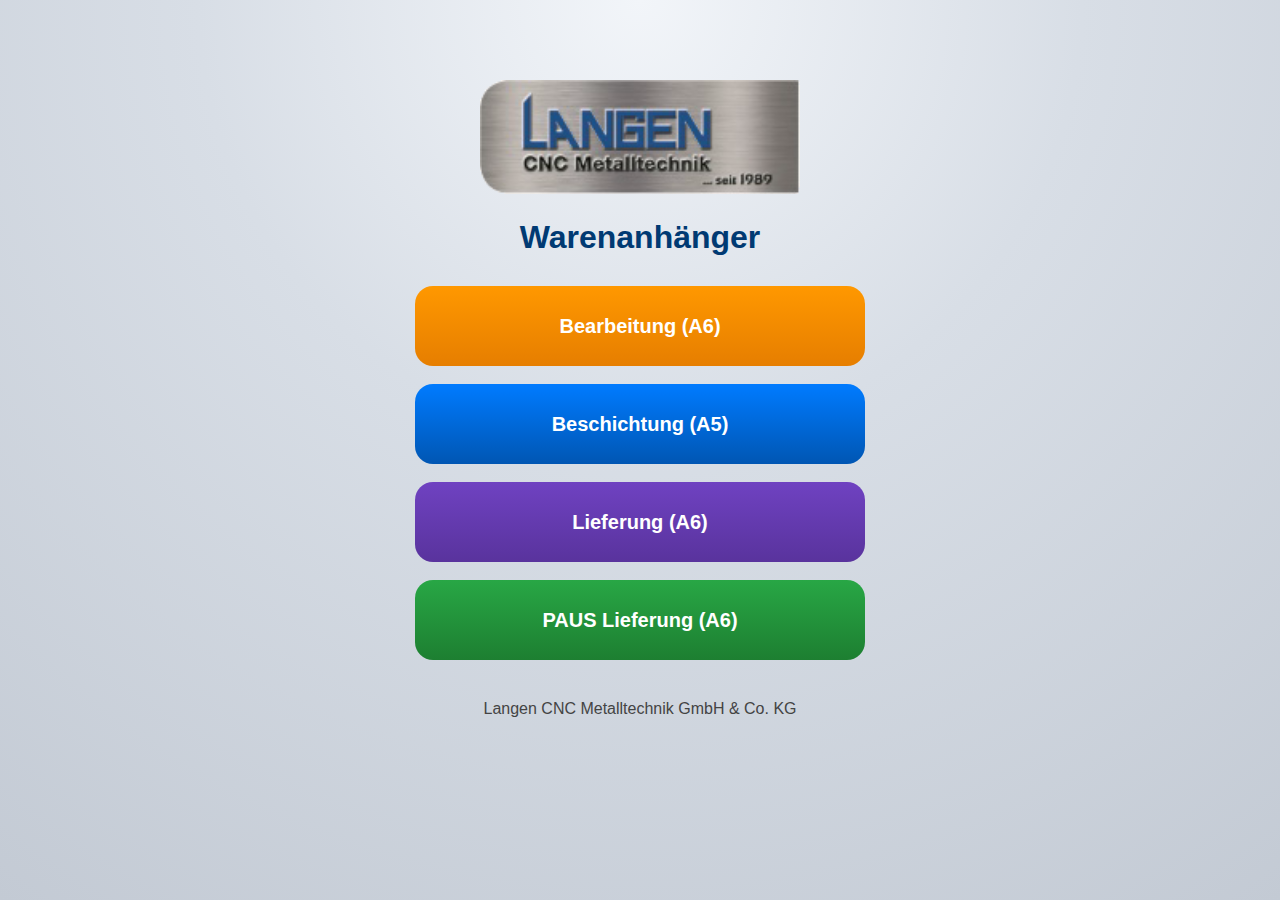
<file: index.html>
<!DOCTYPE html>
<html lang="de">
<head>
<meta charset="utf-8">

<meta name="viewport" content="width=device-width, initial-scale=1, maximum-scale=1">
<meta name="theme-color" content="#ffffff">

<title>Warenanhänger</title>

<link rel="manifest" href="manifest.json">
<link rel="icon" type="image/png" sizes="192x192" href="icon192.png">
<link rel="icon" type="image/png" sizes="512x512" href="icon512.png">
<link rel="apple-touch-icon" href="icon192.png">

<style>
/* =====================
   GRUNDLAYOUT
===================== */
html, body {
    margin: 0;
    padding: 0;
    min-height: 100vh;
    background: radial-gradient(circle at top, #f2f5f9 0%, #d8dee6 40%, #c3cad4 100%);
    font-family: "Segoe UI", Arial, sans-serif;
}

@media (min-width: 601px) {
    html, body { overflow: hidden; }
}

@media (max-width: 600px) {
    html, body {
        height: 100vh;
        display: flex;
        justify-content: center;
        align-items: center;
        overflow: hidden;
    }
    #main {
        width: 100%;
        max-width: 380px;
        transform: scale(0.95);
    }
    button {
        width: 260px;
        height: 85px;
        font-size: 24px;
    }
}

@media (min-width: 601px) {
    #main {
        margin: 60px auto;
        width: 100%;
        max-width: 650px;
        padding: 20px 40px;
    }
    button {
        width: 450px;
        height: 80px;
        font-size: 20px;
    }
    h1 { font-size: 40px; }
}

#logo {
    width: 80%;
    max-width: 320px;
    margin: 0 auto 25px auto;
    display: block;
}

h1 {
    margin: 0 0 30px 0;
    font-size: 32px;
    font-weight: 900;
    color: #003a73;
    text-align: center;
}

button {
    margin: 18px auto;
    display: flex;
    align-items: center;
    justify-content: center;

    border: none;
    border-radius: 18px;
    font-weight: bold;
    color: white;
    cursor: pointer;
    transition: 0.2s;

    line-height: 1.2;
    text-align: center;
    padding: 0 24px;
}

#btnBeschichtung { background: linear-gradient(#007bff,#0056b3); }
#btnKanten       { background: linear-gradient(#ff9800,#e67e00); }
#btnLieferung    { background: linear-gradient(#6f42c1,#59339d); }
#btnPaus         { background: linear-gradient(#28a745,#1d7f31); }

footer {
    margin-top: 40px;
    font-size: 16px;
    text-align: center;
    color: #444;
}
</style>

<script>
/* =====================
   NAVIGATION
===================== */
function openBeschichtung() {
    location.href = "start.html?bereich=beschichtung";
}
function openKanten() {
    location.href = "start.html?bereich=kanten";
}
function openLieferung() {
    location.href = "index2.html";
}
function openPaus() {
    location.href = "start.html?bereich=paus";
}

/* =================================================
   🔑 ZENTRIERUNG IMMER PRÜFEN
   - load
   - pageshow (Zurück / Cache / Print)
   - Reload NUR wenn nötig
   - Maximal 1× pro Session
================================================= */
function checkCenteredOnce() {
    if (sessionStorage.getItem("index-layout-ok")) return;

    const main = document.getElementById("main");
    if (!main) return;

    const rect = main.getBoundingClientRect();
    const viewportCenter = window.innerWidth / 2;
    const mainCenter = rect.left + rect.width / 2;
    const diff = Math.abs(viewportCenter - mainCenter);

    if (diff > 20) {
        sessionStorage.setItem("index-layout-ok", "reloaded");
        location.reload();
    } else {
        sessionStorage.setItem("index-layout-ok", "ok");
    }
}

/* normaler Aufruf */
window.addEventListener("load", () => {
    setTimeout(checkCenteredOnce, 60);
});

/* Zurück / BFCache / Druck */
window.addEventListener("pageshow", () => {
    setTimeout(checkCenteredOnce, 60);
});
</script>

</head>
<body>

<div id="main">

    <img id="logo" src="langen.png" alt="Langen CNC Logo">

    <h1>Warenanhänger</h1>

    <button id="btnKanten" onclick="openKanten()">Bearbeitung (A6)</button>
    <button id="btnBeschichtung" onclick="openBeschichtung()">Beschichtung (A5)</button>
    <button id="btnLieferung" onclick="openLieferung()">Lieferung (A6)</button>
    <button id="btnPaus" onclick="openPaus()">PAUS Lieferung (A6)</button>

    <footer>Langen CNC Metalltechnik GmbH & Co. KG</footer>

</div>
<script>
if ("serviceWorker" in navigator) {
  window.addEventListener("load", () => {
    navigator.serviceWorker
      .register("./service-worker.js")
      .then(reg => {
        console.log("✅ Service Worker registriert:", reg.scope);
      })
      .catch(err => {
        console.error("❌ Service Worker Fehler:", err);
      });
  });
}
</script>
</body>
</html>
</file>
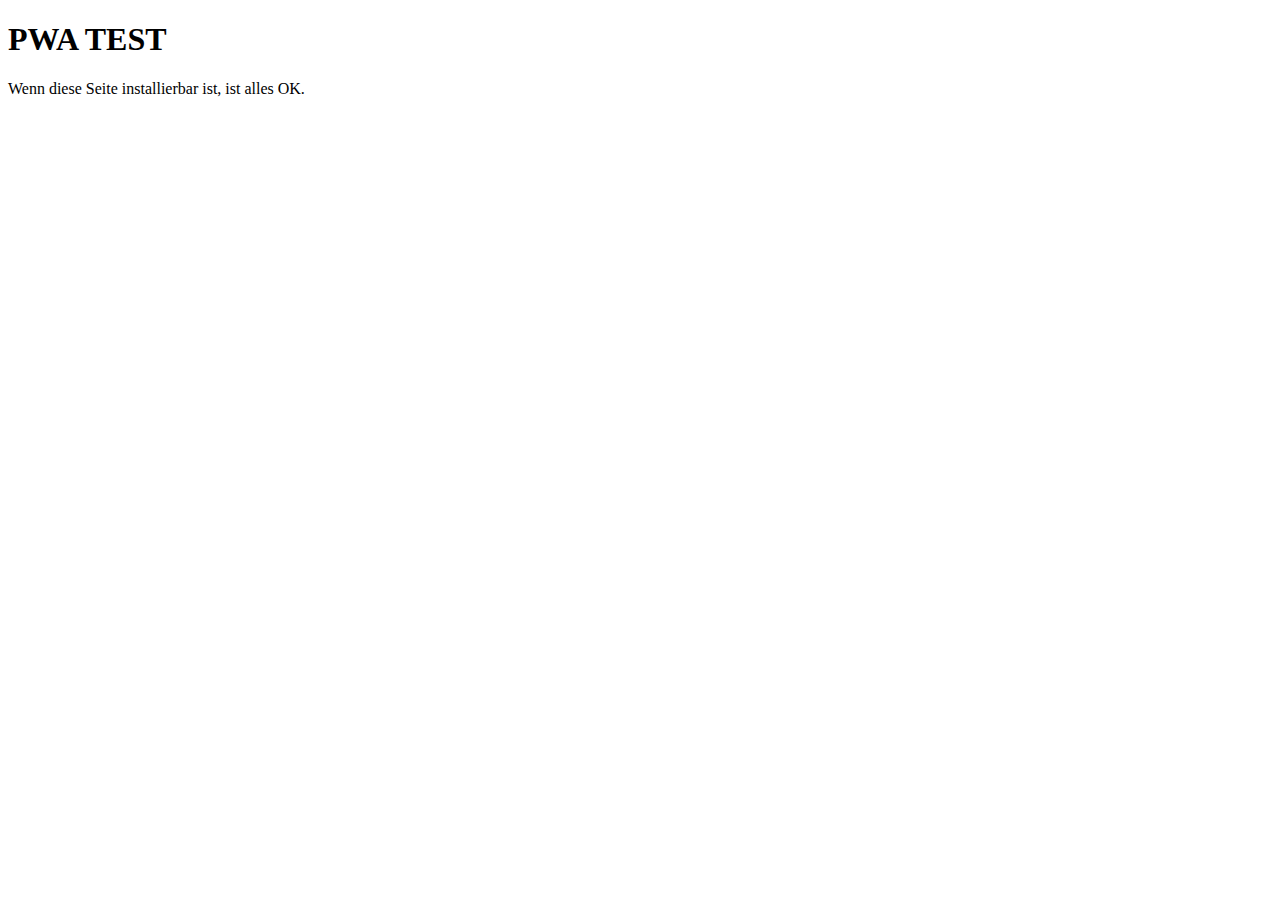
<file: pwa-test.html>
<!DOCTYPE html>
<html lang="de">
<head>
<meta charset="UTF-8">
<meta name="viewport" content="width=device-width, initial-scale=1">
<meta name="theme-color" content="#003a73">

<title>PWA Test</title>

<link rel="manifest" href="manifest.json">
</head>
<body>

<h1>PWA TEST</h1>
<p>Wenn diese Seite installierbar ist, ist alles OK.</p>

<script>
if ("serviceWorker" in navigator) {
  navigator.serviceWorker.register("./service-worker.js")
    .then(() => console.log("SW ok"))
    .catch(err => console.error(err));
}
</script>

</body>
</html>
</file>
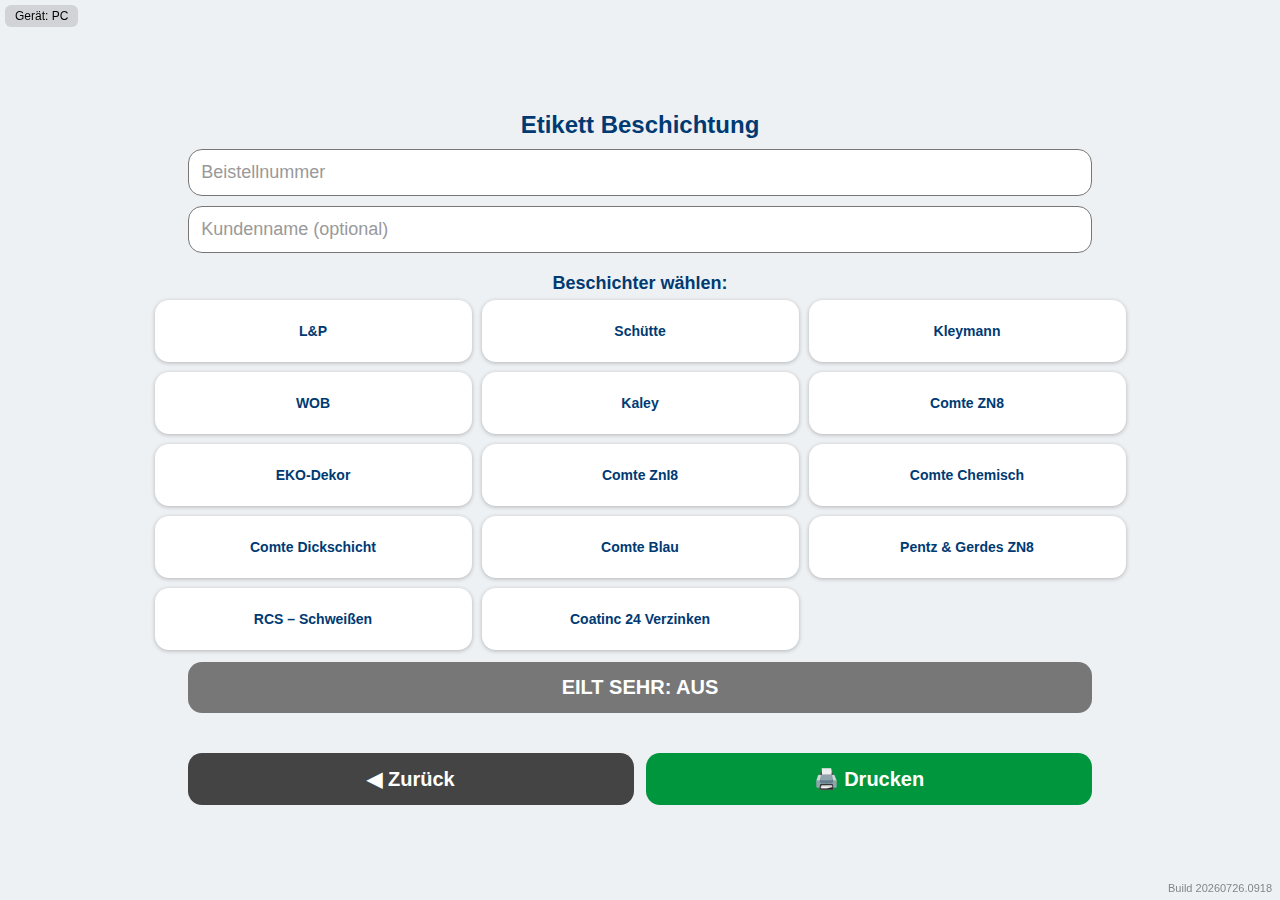
<file: beschichtung_mobile/beschichtung_mobile.html>
<!DOCTYPE html>
<html lang="de">
<head>
<meta charset="UTF-8">
<title>Etikett Beschichtung</title>
<meta name="viewport" content="width=device-width, initial-scale=1.0">

<link rel="stylesheet" href="beschichtung_mobile.css">

<style>
/* ===========================
   MINI-KEYBOARD – CLEAN & MODERN
=========================== */
.kb-mini {
    position: fixed;
    bottom: 8px;
    left: 50%;
    transform: translateX(-50%);
    background: rgba(255,255,255,0.93);
    backdrop-filter: blur(10px);
    padding: 10px 14px;
    border-radius: 16px;
    box-shadow: 0 4px 25px rgba(0,0,0,0.22);
    z-index: 9999;
    width: 92%;
    max-width: 420px;
}

.kbm-row {
    display: flex;
    justify-content: center;
    margin: 5px 0;
}

.kbm-key {
    flex: 1;
    margin: 4px;
    padding: 11px 0;
    font-size: 17px;
    font-weight: 600;
    border-radius: 12px;
    border: none;
    color: #003a73;
    background: #ffffff;
    box-shadow: 0 2px 4px rgba(0,0,0,0.18);
    transition: transform 0.07s ease, background 0.1s;
}

.kbm-key:active {
    transform: scale(0.92);
    background: #dfe7f1;
}

.kbm-del {
    color: #b00020 !important;
}

/* OK-Taste: grün wie "Drucken" */
.kbm-ok {
    background: #00963d !important;
    color: white !important;
    font-weight: 700;
}
</style>
</head>
<body>

<!-- Debug / Geräteanzeige -->
<div id="deviceInfo" style="
    position: fixed;
    top: 5px;
    left: 5px;
    background: rgba(0,0,0,0.12);
    padding: 4px 10px;
    font-size: 12px;
    color: #000;
    border-radius: 6px;
    z-index: 999999;">
    Gerät lädt…
</div>

<div class="page">

    <h1 class="title">Etikett Beschichtung</h1>

    <input id="beistellInput" type="text" placeholder="Beistellnummer" readonly>
    <input id="kundeInput" type="text" placeholder="Kundenname (optional)" readonly>

    <div class="grid-label">Beschichter wählen:</div>

    <div class="kunden-grid">

        <button class="kunde-btn" data-type="LP">L&amp;P</button>
        <button class="kunde-btn" data-type="SCHUETTE">Schütte</button>
        <button class="kunde-btn" data-type="KLEY">Kleymann</button>

        <!-- WOB -->
        <button class="kunde-btn" data-type="WOB">WOB</button>

        <button class="kunde-btn" data-type="KALEY">Kaley</button>

        <button class="kunde-btn" data-type="COMTEZN8">Comte ZN8</button>

        <!-- ✅ NUR DAS IST NEU -->
        <button class="kunde-btn" data-type="EKODEKOR">EKO-Dekor</button>

        <button class="kunde-btn" data-type="COMTEZNI8">Comte ZnI8</button>

        <button class="kunde-btn" data-type="CHEMISCH">Comte Chemisch</button>
        <button class="kunde-btn" data-type="DICK">Comte Dickschicht</button>
        <button class="kunde-btn" data-type="BLAU">Comte Blau</button>

        <button class="kunde-btn" data-type="PENTZ">Pentz &amp; Gerdes ZN8</button>
        <button class="kunde-btn" data-type="RCS">RCS – Schweißen</button>
        <button class="kunde-btn" data-type="COATINC">Coatinc 24 Verzinken</button>

    </div>

    <button id="eiltBtn">EILT SEHR: AUS</button>

    <div class="bottom-row">
       <button id="backBtn" class="back-btn" type="button">◀ Zurück</button>
        <button id="druckenBtn" class="primary-btn">🖨️ Drucken</button>
    </div>

</div>

<!-- ===========================
     ALPHA-QWERTZ (ohne Sonderzeichen)
=========================== -->
<div id="alphaKeyboard" class="kb-mini" style="display:none;">
    <div class="kbm-row">
        <button class="kbm-key">Q</button>
        <button class="kbm-key">W</button>
        <button class="kbm-key">E</button>
        <button class="kbm-key">R</button>
        <button class="kbm-key">T</button>
        <button class="kbm-key">Z</button>
        <button class="kbm-key">U</button>
        <button class="kbm-key">I</button>
        <button class="kbm-key">O</button>
        <button class="kbm-key">P</button>
    </div>
    <div class="kbm-row">
        <button class="kbm-key">A</button>
        <button class="kbm-key">S</button>
        <button class="kbm-key">D</button>
        <button class="kbm-key">F</button>
        <button class="kbm-key">G</button>
        <button class="kbm-key">H</button>
        <button class="kbm-key">J</button>
        <button class="kbm-key">K</button>
        <button class="kbm-key">L</button>
    </div>
    <div class="kbm-row">
        <button class="kbm-key">Y</button>
        <button class="kbm-key">X</button>
        <button class="kbm-key">C</button>
        <button class="kbm-key">V</button>
        <button class="kbm-key">B</button>
        <button class="kbm-key">N</button>
        <button class="kbm-key">M</button>
    </div>
    <div class="kbm-row">
        <button class="kbm-key kbm-del" id="alphaDel">⌫</button>
        <button class="kbm-key" id="alphaSpace" style="flex:3;">␣</button>
        <button class="kbm-key kbm-ok" id="alphaOk">OK</button>
    </div>
</div>

<!-- ===========================
     NUMERIC KEYBOARD
=========================== -->
<div id="numKeyboard" class="kb-mini" style="display:none;">
    <div class="kbm-row">
        <button class="kbm-key">1</button>
        <button class="kbm-key">2</button>
        <button class="kbm-key">3</button>
    </div>
    <div class="kbm-row">
        <button class="kbm-key">4</button>
        <button class="kbm-key">5</button>
        <button class="kbm-key">6</button>
    </div>
    <div class="kbm-row">
        <button class="kbm-key">7</button>
        <button class="kbm-key">8</button>
        <button class="kbm-key">9</button>
    </div>
    <div class="kbm-row">
        <button class="kbm-key kbm-del" id="numDel">⌫</button>
        <button class="kbm-key" id="num0">0</button>
        <button class="kbm-key kbm-ok" id="numOk">OK</button>
    </div>
</div>

<script src="beschichtung_mobile.js"></script>

<div id="buildInfo" style="
    position: fixed;
    bottom: 6px;
    right: 8px;
    font-size: 11px;
    color: #555;
    opacity: 0.7;">
    Build lädt…
</div>

</body>
</html>
</file>
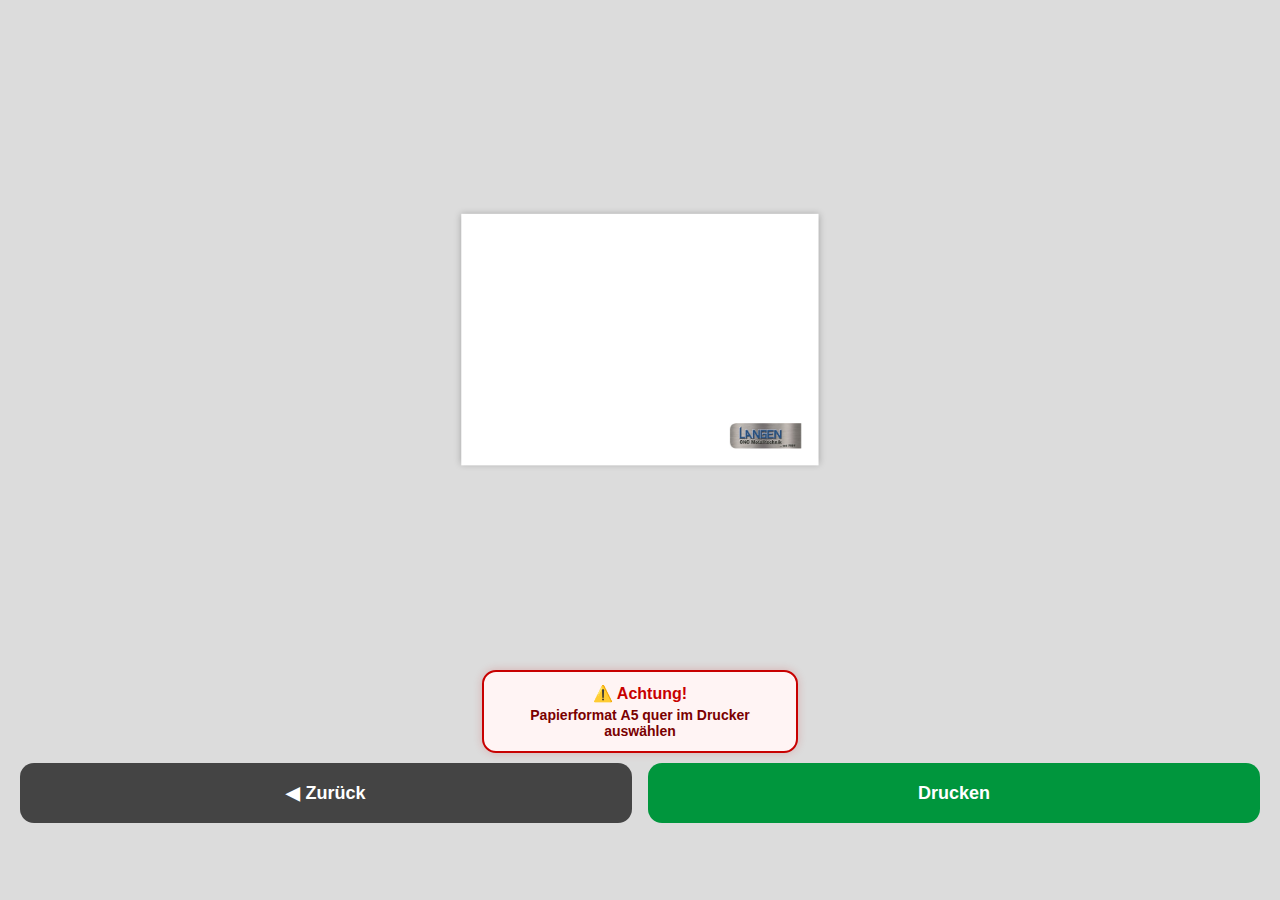
<file: beschichtung_mobile/druck.html>
<!DOCTYPE html>
<html lang="de">
<head>
<meta charset="UTF-8">
<title>Druck</title>
<meta name="viewport" content="width=device-width, initial-scale=1">

<style>
html, body {
    margin: 0;
    padding: 0;
    background: #dcdcdc;
    font-family: Arial, sans-serif;
    height: 100%;
    overflow: hidden;
}

/* ===== VORSCHAU ===== */
.preview-wrapper {
    width: 100%;
    height: calc(100% - 220px); /* <- Platz für Warnbox + Buttons */
    display: flex;
    justify-content: center;
    align-items: center;
}

.preview-area {
    width: 210mm;
    height: 148mm;
    background: white;
    box-shadow: 0 0 15px rgba(0,0,0,0.25);
    position: relative;
    transform-origin: center;
}

@media (max-width: 900px) {
    .preview-area { transform: scale(0.36); }
}
@media (min-width: 901px) {
    .preview-area { transform: scale(0.45); }
}

/* ===== ✅ WARNBOX – DRUCKERHINWEIS ===== */
.warnbox {
    margin: -10px auto 10px;
    max-width: 280px;
    background: #fff4f4;
    border: 2px solid #c80000;
    border-radius: 14px;
    padding: 12px 16px;
    text-align: center;
    font-weight: 900;
    color: #c80000;
    font-size: 16px;
    box-shadow: 0 0 10px rgba(200,0,0,0.2);
    animation: warnPulse 0.9s ease-in-out infinite;
}

.warnbox span {
    display: block;
    font-size: 14px;
    font-weight: 700;
    margin-top: 4px;
    color: #7a0000;
}

@keyframes warnPulse {
    0%   { box-shadow: 0 0 6px rgba(200,0,0,0.25); }
    50%  { box-shadow: 0 0 18px rgba(200,0,0,0.55); }
    100% { box-shadow: 0 0 6px rgba(200,0,0,0.25); }
}

/* ===== ETIKETT ===== */
.etikett {
    width: 210mm;
    height: 148mm;
    padding: 10mm;
    box-sizing: border-box;
    position: relative;
}

.logo {
    position: absolute;
    right: 10mm;
    bottom: 10mm;
    width: 42mm;
}

.etikett * {
    font-weight: bold !important;
}

/* ===== ZENTRIERTER TEXTBEREICH ===== */
.etikett-center {
    position: absolute;
    inset: 10mm;
    display: flex;
    flex-direction: column;
    justify-content: center;
    align-items: center;
    text-align: center;
}

/* ===== KUNDEN ===== */

/* L&P */
.kunde-lp { font-size: 80pt; margin-bottom: 8mm; }
.kunde-lp-eilt { font-size: 80pt; margin-bottom: 8mm; }
.sub-lp-eilt { font-size: 70pt; margin-bottom: 6mm; }

/* SCHÜTTE */
.kunde-schuette { font-size: 80pt; margin-bottom: 8mm; }
.kunde-schuette-eilt { font-size: 80pt; margin-bottom: 8mm; }
.sub-schuette-eilt { font-size: 70pt; margin-bottom: 6mm; }

/* KLEY */
.kunde-kley { font-size: 80pt; margin-bottom: 8mm; }
.kunde-kley-eilt { font-size: 80pt; margin-bottom: 8mm; }
.sub-kley-eilt { font-size: 70pt; margin-bottom: 6mm; }

/* KALEY */
.kunde-kaley { font-size: 80pt; margin-bottom: 8mm; }

/* WOB */
.kunde-wob { font-size: 80pt; margin-bottom: 8mm; }
.kunde-wob-eilt { font-size: 80pt; margin-bottom: 8mm; }
.sub-wob-eilt { font-size: 70pt; margin-bottom: 6mm; }

/* COMTE */
.kunde-comte-zn8 { font-size: 80pt; margin-bottom: 1mm; }
.sub-comte-zn8 { font-size: 48pt; margin-bottom: 1mm; }

.kunde-comte-zni8 { font-size: 80pt; margin-bottom: 1mm; }
.sub-comte-zni8 { font-size: 48pt; margin-bottom: 1mm; }

.kunde-chemisch { font-size: 80pt; margin-bottom: 1mm; }
.sub-chemisch { font-size: 48pt; margin-bottom: 1mm; }

.kunde-dick { font-size: 80pt; margin-bottom: 1mm; }
.sub-dick { font-size: 40pt; margin-bottom: 1mm; }

.kunde-blau { font-size: 80pt; margin-bottom: 1mm; }
.sub-blau { font-size: 48pt; margin-bottom: 1mm; }

/* SONSTIGE */
.kunde-pentz { font-size: 70pt; margin-bottom: 1mm; }
.sub-pentz { font-size: 48pt; margin-bottom: 1mm; }

.kunde-rcs { font-size: 80pt; margin-bottom: 1mm; }
.sub-rcs { font-size: 48pt; margin-bottom: 1mm; }

.kunde-coatinc { font-size: 80pt; margin-bottom: 1mm; }
.sub-coatinc { font-size: 48pt; margin-bottom: 1mm; }

/* ===== ✅ EKO-DEKOR (NEU) ===== */
.kunde-ekodekor { font-size: 80pt; margin-bottom: 1mm; }
.sub-ekodekor { font-size: 48pt; margin-bottom: 1mm; }

/* ===== WEITERE TEXTE ===== */
.print-beistell { font-size: 60pt; margin-bottom: 6mm; }
.print-name { font-size: 32pt; margin-top: 4mm; }

/* ===== BUTTONS ===== */
.bottom-bar {
    height: 60px;
    display: flex;
    gap: 16px;
    padding: 0 20px;
}

.btn {
    flex: 1;
    border: none;
    border-radius: 14px;
    font-size: 18px;
    font-weight: bold;
    color: white;
}

.back-btn { background: #444; }
.print-btn { background: #00963d; }

/* =========================================================
   ✅ DRUCK-FIX: NUR PRINT – SONST NICHTS ÄNDERN
   Ziel: Android/Mopria soll NUR #printArea drucken (A5 quer)
========================================================= */
@media print {

    /* Wichtig: html/body nicht auf 210x148 fixieren (Android skaliert sonst falsch) */
    html, body {
        margin: 0 !important;
        padding: 0 !important;
        background: white !important;
        overflow: visible !important;
        height: auto !important;
    }

    /* Alles andere ausblenden */
    .preview-wrapper,
    .bottom-bar,
    .warnbox {
        display: none !important;
    }

    /* Nur Druckbereich anzeigen + feste A5-Quer Maße */
    #printArea {
        display: block !important;
        width: 210mm !important;
        height: 148mm !important;
        page-break-inside: avoid;
        break-inside: avoid;
    }

    @page {
        size: A5 landscape;
        margin: 0;
    }
}
</style>
</head>

<body>

<div class="preview-wrapper">
    <div class="preview-area">
        <div class="etikett">
            <div class="etikett-center" id="previewInner"></div>
            <img src="langen.png" class="logo">
        </div>
    </div>
</div>

<!-- ✅ WARNBOX (NUR SCREEN) -->
<div class="warnbox">
    ⚠️ Achtung!
    <span>Papierformat <b>A5 quer</b> im Drucker auswählen</span>
</div>

<div id="printArea" class="etikett" style="display:none;">
    <div class="etikett-center" id="printInner"></div>
    <img src="langen.png" class="logo">
</div>

<div class="bottom-bar">
    <button class="btn back-btn" id="backBtn">◀ Zurück</button>
    <button class="btn print-btn" id="printBtn">Drucken</button>
</div>

<script>
window.onload = () => {

    const qs = new URLSearchParams(location.search);
    const data = qs.has("data")
        ? JSON.parse(decodeURIComponent(qs.get("data")))
        : {};

    const beistell = data.beistell || "";
    const type     = data.selectedType || "";
    const kunde    = data.kundename || "";

    let html = `<div class="print-beistell">${beistell}</div>`;

    switch (type) {
        case "LP": html += `<div class="kunde-lp">L&P</div>`; break;
        case "LPEILT": html += `<div class="kunde-lp-eilt">L&P</div><div class="sub-lp-eilt">„EILT SEHR“</div>`; break;
        case "SCHUETTE": html += `<div class="kunde-schuette">Schütte</div>`; break;
        case "SCHUETTEEILT": html += `<div class="kunde-schuette-eilt">Schütte</div><div class="sub-schuette-eilt">„EILT SEHR“</div>`; break;
        case "KLEY": html += `<div class="kunde-kley">Kleymann</div>`; break;
        case "KLEYEILT": html += `<div class="kunde-kley-eilt">Kleymann</div><div class="sub-kley-eilt">„EILT SEHR“</div>`; break;
        case "KALEY": html += `<div class="kunde-kaley">Kaley</div>`; break;
        case "COMTEZN8": html += `<div class="kunde-comte-zn8">Comte</div><div class="sub-comte-zn8">„Zn8“</div>`; break;
        case "COMTEZNI8": html += `<div class="kunde-comte-zni8">Comte</div><div class="sub-comte-zni8">„ZnI8“</div>`; break;
        case "CHEMISCH": html += `<div class="kunde-chemisch">Comte</div><div class="sub-chemisch">„Chemisch Vernickeln“</div>`; break;
        case "DICK": html += `<div class="kunde-dick">Comte</div><div class="sub-dick">„Dickschichtpassivierung“</div>`; break;
        case "BLAU": html += `<div class="kunde-blau">Comte</div><div class="sub-blau">„Blau“</div>`; break;
        case "PENTZ": html += `<div class="kunde-pentz">Pentz & Gerdes</div><div class="sub-pentz">„ZN8“</div>`; break;
        case "RCS": html += `<div class="kunde-rcs">RCS</div><div class="sub-rcs">„Schweißen“</div>`; break;
        case "COATINC": html += `<div class="kunde-coatinc">Coatinc 24</div><div class="sub-coatinc">„Verzinken“</div>`; break;
        case "WOB": html += `<div class="kunde-wob">WOB</div>`; break;
        case "WOBEILT": html += `<div class="kunde-wob-eilt">WOB</div><div class="sub-wob-eilt">„EILT SEHR“</div>`; break;

        case "EKODEKOR":
            html += `<div class="kunde-ekodekor">EKO-Dekor</div><div class="sub-ekodekor">„Eloxieren“</div>`;
            break;

        case "EKODEKOREILT":
            html += `
                <div class="kunde-ekodekor">EKO-Dekor</div>
                <div class="sub-wob-eilt">„EILT SEHR“</div>
                <div class="sub-ekodekor">„Eloxieren“</div>
            `;
            break;
    }

    const noNameTypes = ["LP","LPEILT","SCHUETTE","SCHUETTEEILT","KLEY","KLEYEILT","WOB","WOBEILT","EKODEKOR","EKODEKOREILT"];
    if (kunde && !noNameTypes.includes(type)) {
        html += `<div class="print-name">(${kunde})</div>`;
    }

    previewInner.innerHTML = html;
    printInner.innerHTML   = html;

    printBtn.onclick = () => window.print();

    window.onafterprint = () => {
        window.location.href = "../index.html?reload=" + Date.now();
    };
const backBtn = document.getElementById("backBtn");

if (backBtn) {
    backBtn.onclick = () => {
        window.location.replace("beschichtung_mobile.html?reload=" + Date.now());
    };
}
</script>

</body>
</html>
</file>
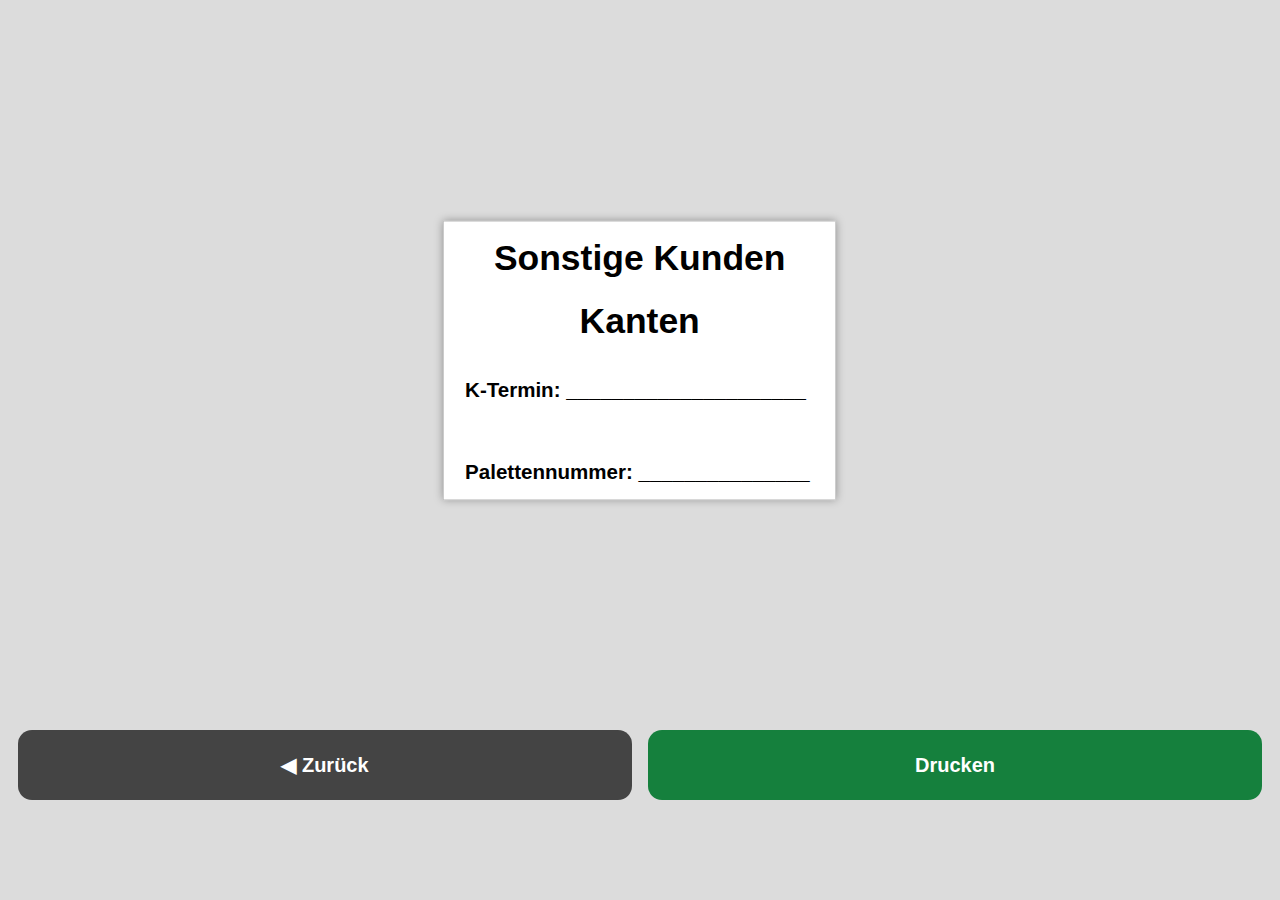
<file: kanten_mobile/druck_kanten.html>
<!DOCTYPE html>
<html lang="de">
<head>
<meta charset="UTF-8">
<title>Druck – Kanten / Schweißen / Bohrwerk</title>
<meta name="viewport" content="width=device-width, initial-scale=1">

<style>
/* =======================
   BASIS
======================= */
html, body {
    margin: 0;
    padding: 0;
    background: #dcdcdc;
    font-family: Arial, sans-serif;
    height: 100%;
    overflow: hidden;
}

/* =======================
   VORSCHAU
======================= */
.preview-wrapper {
    width: 100%;
    height: calc(100% - 180px);
    display: flex;
    justify-content: center;
    align-items: center;
}

.preview-area {
    width: 148mm;
    height: 105mm;
    background: #fff;
    border: 1px solid #bbb;
    box-shadow: 0 0 12px rgba(0,0,0,0.35);
    transform-origin: center;
}

/* Vorschau-Skalierung (nur optisch!) */
@media (max-width: 900px) {
    .preview-area { transform: scale(0.55); }
}
@media (min-width: 901px) {
    .preview-area { transform: scale(0.7); }
}

/* =======================
   ETIKETT (A6 QUER)
======================= */
.etikett {
    width: 148mm;
    height: 105mm;
    padding: 8mm;
    box-sizing: border-box;
}

.etikett-center {
    width: 100%;
    height: 100%;
    display: flex;
    flex-direction: column;
    justify-content: center;
    align-items: center;
}

.etikett-center div {
    width: 100%;
    font-weight: bold;
}

/* =======================
   BUTTONS
======================= */
.bottom-bar {
    height: 70px;
    display: flex;
    gap: 16px;
    padding: 10px 18px;
}

.btn {
    flex: 1;
    border: none;
    border-radius: 14px;
    font-size: 20px;
    font-weight: bold;
    color: white;
}

.back-btn  { background:#444; }
.print-btn { background:#15803d; }

/* =======================
   PRINT (A6 HOCH – INHALT GEDREHT)
======================= */
.print-only { display: none; }

@media print {

    body {
        background: white !important;
    }

    .preview-wrapper,
    .bottom-bar {
        display: none !important;
    }

    .print-only {
        display: block !important;
    }

    @page {
        size: A6 portrait;
        margin: 0;
    }

    /* Blatt A6 hoch */
    #printArea {
        width: 105mm;
        height: 148mm;
        position: relative;
        overflow: hidden;
    }

    /* KOMPLETTES ETIKETT WIE VORSCHAU, NUR GEDREHT */
    #printArea.etikett {
        width: 148mm;
        height: 105mm;

        position: absolute;
        top: 21.5mm;     /* (148 - 105) / 2 */
        left: -21.5mm;   /* -(148 - 105) / 2 */

        transform: rotate(-90deg);
        transform-origin: center;
    }
}
</style>
</head>

<body>

<!-- ===== VORSCHAU ===== -->
<div class="preview-wrapper">
    <div class="preview-area">
        <div class="etikett">
            <div class="etikett-center" id="previewContent"></div>
        </div>
    </div>
</div>

<!-- ===== DRUCK ===== -->
<div id="printArea" class="etikett print-only">
    <div class="etikett-center" id="printContent"></div>
</div>

<!-- ===== BUTTONS ===== -->
<div class="bottom-bar">
    <button class="btn back-btn" id="backBtn">◀ Zurück</button>
    <button class="btn print-btn" id="printBtn">Drucken</button>
</div>

<script>
const qs    = new URLSearchParams(location.search);
const kunde = qs.get("kunde") || "Sonstige Kunden";
const art   = qs.get("art")   || "kanten";

/* ===== DOM REFERENZEN (FIX FÜR LEERE VORSCHAU) ===== */
const previewContent = document.getElementById("previewContent");
const printContent   = document.getElementById("printContent");
const printBtn       = document.getElementById("printBtn");
const backBtn        = document.getElementById("backBtn");
const isEiltSehr = (kunde === "EILT_SEHR");
/* =================================================
   SONDERFALL: EILT SEHR  (EINZIGE NEUE LOGIK)
================================================= */
if (kunde === "EILT_SEHR") {

   const html = `
    <div style="
        width:100%;
        height:100%;
        display:flex;
        align-items:center;
        justify-content:center;
        font-size:70pt;
        font-weight:900;
        color:#c80000;
        text-align:center;
    ">
        EILT&nbsp;SEHR
    </div>
`;
    previewContent.innerHTML = html;
    printContent.innerHTML   = html;

} else {   // <<< FIX: statt return
}

/* ================== BOHRWERK PARAMETER ================== */
const BW_KUNDE_SIZE = "50pt";
const BW_KREIS_SIZE = "50mm";
const BW_TEXT_SIZE  = "25mm";
const BW_ABSTAND    = "12mm";

/* ================== KANTEN ================== */
const kantenLayouts = {
"Backhus":[
 { text:"<kunde>", size:"38pt", marginTop:"0mm", align:"center" },
 { text:"Kanten", size:"38pt", marginTop:"8mm", align:"center" },
 { text:"K-Termin: _____________________", size:"22pt", marginTop:"14mm", align:"left" },
 { text:"Palettennummer: _______________", size:"22pt", marginTop:"22mm", align:"left" }
],
"Bergmann M-H":[
 { text:"<kunde>", size:"38pt", marginTop:"0mm", align:"center" },
 { text:"Kanten", size:"38pt", marginTop:"8mm", align:"center" },
 { text:"K-Termin: _____________________", size:"22pt", marginTop:"14mm", align:"left" },
 { text:"Palettennummer: _______________", size:"22pt", marginTop:"22mm", align:"left" }
],
"Bücker":[
 { text:"<kunde>", size:"38pt", marginTop:"0mm", align:"center" },
 { text:"Kanten", size:"38pt", marginTop:"8mm", align:"center" },
 { text:"K-Termin: _____________________", size:"22pt", marginTop:"14mm", align:"left" },
 { text:"Palettennummer: _______________", size:"22pt", marginTop:"22mm", align:"left" }
],
"FVG":[
 { text:"<kunde>", size:"38pt", marginTop:"0mm", align:"center" },
 { text:"Kanten", size:"38pt", marginTop:"8mm", align:"center" },
 { text:"K-Termin: _____________________", size:"22pt", marginTop:"14mm", align:"left" },
 { text:"Palettennummer: _______________", size:"22pt", marginTop:"22mm", align:"left" }
],
"Grimme":[
 { text:"<kunde>", size:"38pt", marginTop:"0mm", align:"center" },
 { text:"Kanten", size:"38pt", marginTop:"8mm", align:"center" },
 { text:"K-Termin: _____________________", size:"22pt", marginTop:"14mm", align:"left" },
 { text:"Palettennummer: _______________", size:"22pt", marginTop:"22mm", align:"left" }
],
"Janzen":[
 { text:"<kunde>", size:"38pt", marginTop:"0mm", align:"center" },
 { text:"Kanten", size:"38pt", marginTop:"8mm", align:"center" },
 { text:"K-Termin: _____________________", size:"22pt", marginTop:"14mm", align:"left" },
 { text:"Palettennummer: _______________", size:"22pt", marginTop:"22mm", align:"left" }
],
"Krone Spelle":[
 { text:"<kunde>", size:"38pt", marginTop:"0mm", align:"center" },
 { text:"Kanten", size:"38pt", marginTop:"8mm", align:"center" },
 { text:"K-Termin: _____________________", size:"22pt", marginTop:"14mm", align:"left" },
 { text:"Palettennummer: _______________", size:"22pt", marginTop:"22mm", align:"left" }
],
"L. Bergmann":[
 { text:"<kunde>", size:"38pt", marginTop:"0mm", align:"center" },
 { text:"Kanten", size:"38pt", marginTop:"8mm", align:"center" },
 { text:"K-Termin: _____________________", size:"22pt", marginTop:"14mm", align:"left" },
 { text:"Palettennummer: _______________", size:"22pt", marginTop:"22mm", align:"left" }
],
"PAUS":[
 { text:"<kunde>", size:"38pt", marginTop:"0mm", align:"center" },
 { text:"Kanten", size:"38pt", marginTop:"8mm", align:"center" },
 { text:"K-Termin: _____________________", size:"22pt", marginTop:"14mm", align:"left" }
],
"TOS":[
 { text:"<kunde>", size:"38pt", marginTop:"0mm", align:"center" },
 { text:"Kanten", size:"38pt", marginTop:"8mm", align:"center" }
],
"Sonstige Kunden":[
 { text:"<kunde>", size:"38pt", marginTop:"0mm", align:"center" },
 { text:"Kanten", size:"38pt", marginTop:"8mm", align:"center" },
 { text:"K-Termin: _____________________", size:"22pt", marginTop:"14mm", align:"left" },
 { text:"Palettennummer: _______________", size:"22pt", marginTop:"22mm", align:"left" }
]
};

/* ================== SCHWEISSEN ================== */
const schweissenLayouts = {
"Bergmann M-H":[
 { text:"<kunde>", size:"38pt", marginTop:"0mm", align:"center" },
 { text:"Schweißen", size:"18pt", marginTop:"8mm", align:"center" },
 { text:"Auftr. Nr: __________________________", size:"18pt", marginTop:"12mm", align:"left" },
 { text:"Pos. Nr: ___________________________", size:"18pt", marginTop:"12mm", align:"left" },
 { text:"SW-Termin: ________________________", size:"18pt", marginTop:"12mm", align:"left" }
],
"Backhus":[
 { text:"<kunde>", size:"36pt", marginTop:"0mm", align:"center" },
 { text:"Schweißen", size:"32pt", marginTop:"8mm", align:"center" },
 { text:"SW-Termin: _____________________", size:"22pt", marginTop:"16mm", align:"left" }
],
"Bücker":[
 { text:"<kunde>", size:"36pt", marginTop:"0mm", align:"center" },
 { text:"Schweißen", size:"32pt", marginTop:"8mm", align:"center" },
 { text:"SW-Termin: ___________________", size:"22pt", marginTop:"16mm", align:"left" }
],
"FVG":[
 { text:"<kunde>", size:"36pt", marginTop:"0mm", align:"center" },
 { text:"Schweißen", size:"32pt", marginTop:"8mm", align:"center" },
 { text:"SW-Termin: ___________________", size:"22pt", marginTop:"16mm", align:"left" }
],
"Grimme":[
 { text:"<kunde>", size:"36pt", marginTop:"0mm", align:"center" },
 { text:"Schweißen", size:"32pt", marginTop:"8mm", align:"center" },
 { text:"SW-Termin: ___________________", size:"22pt", marginTop:"16mm", align:"left" }
],
"Janzen":[
 { text:"<kunde>", size:"36pt", marginTop:"0mm", align:"center" },
 { text:"Schweißen", size:"32pt", marginTop:"8mm", align:"center" },
 { text:"SW-Termin: ___________________", size:"22pt", marginTop:"16mm", align:"left" }
],
"Krone Spelle":[
 { text:"<kunde>", size:"38pt", marginTop:"0mm", align:"center" },
 { text:"Schweißen", size:"18pt", marginTop:"0mm", align:"center" },
 { text:"Auftr--Nr: _________________________", size:"18pt", marginTop:"6mm", align:"left" },
 { text:"Bezeichnung: ______________________", size:"18pt", marginTop:"12mm", align:"left" },
 { text:"Stückzahl: ________     KW-SW: _______", size:"18pt", marginTop:"12mm", align:"left" },
 { text:"Liefertermin: _______________________", size:"18pt", marginTop:"12mm", align:"left" }
],
"L. Bergmann":[
 { text:"<kunde>", size:"36pt", marginTop:"0mm", align:"center" },
 { text:"Schweißen", size:"32pt", marginTop:"8mm", align:"center" },
 { text:"SW-Termin: ___________________", size:"22pt", marginTop:"16mm", align:"left" }
],
"PAUS":[
 { text:"<kunde>", size:"36pt", marginTop:"0mm", align:"center" },
 { text:"Schweißen", size:"32pt", marginTop:"8mm", align:"center" },
 { text:"SW-Termin: ___________________", size:"22pt", marginTop:"16mm", align:"left" }
],
"TOS":[
 { text:"<kunde>", size:"36pt", marginTop:"0mm", align:"center" },
 { text:"Schweißen", size:"32pt", marginTop:"8mm", align:"center" },
 { text:"SW-Termin: ____________________", size:"22pt", marginTop:"16mm", align:"left" }
],
"Sonstige Kunden":[
 { text:"<kunde>", size:"36pt", marginTop:"0mm", align:"center" },
 { text:"Schweißen", size:"32pt", marginTop:"8mm", align:"center" },
 { text:"SW-Termin: ___________________", size:"22pt", marginTop:"16mm", align:"left" }
]
};

/* ================== BOHRWERK ================== */
const bohrwerkLayouts = {
"Sonstige Kunden":[
 { text:"<kunde>", size:BW_KUNDE_SIZE, marginTop:"0mm", align:"center" },
 { text:"BW", size:BW_TEXT_SIZE, marginTop:BW_ABSTAND, align:"center", circle:true }
]
};

function render(rows){
    return rows.map(r=>{
        if(r.circle){
            return `<div style="margin:${r.marginTop} auto 0;width:${BW_KREIS_SIZE};height:${BW_KREIS_SIZE};border:4px solid black;border-radius:50%;display:flex;align-items:center;justify-content:center;font-size:${r.size};">${r.text}</div>`;
        }
        return `<div style="font-size:${r.size};margin-top:${r.marginTop};text-align:${r.align};">${r.text.replace("<kunde>",kunde)}</div>`;
    }).join("");
}

let layouts = kantenLayouts;
if(art==="schweissen") layouts = schweissenLayouts;
if(art==="bohrwerk") layouts = bohrwerkLayouts;

if (!isEiltSehr) {
    const html = render(layouts[kunde] || layouts["Sonstige Kunden"]);
    previewContent.innerHTML = html;
    printContent.innerHTML   = html;
}

printBtn.onclick = () => window.print();
backBtn.onclick  = () => history.back();
</script>

</body>
</html>
</file>
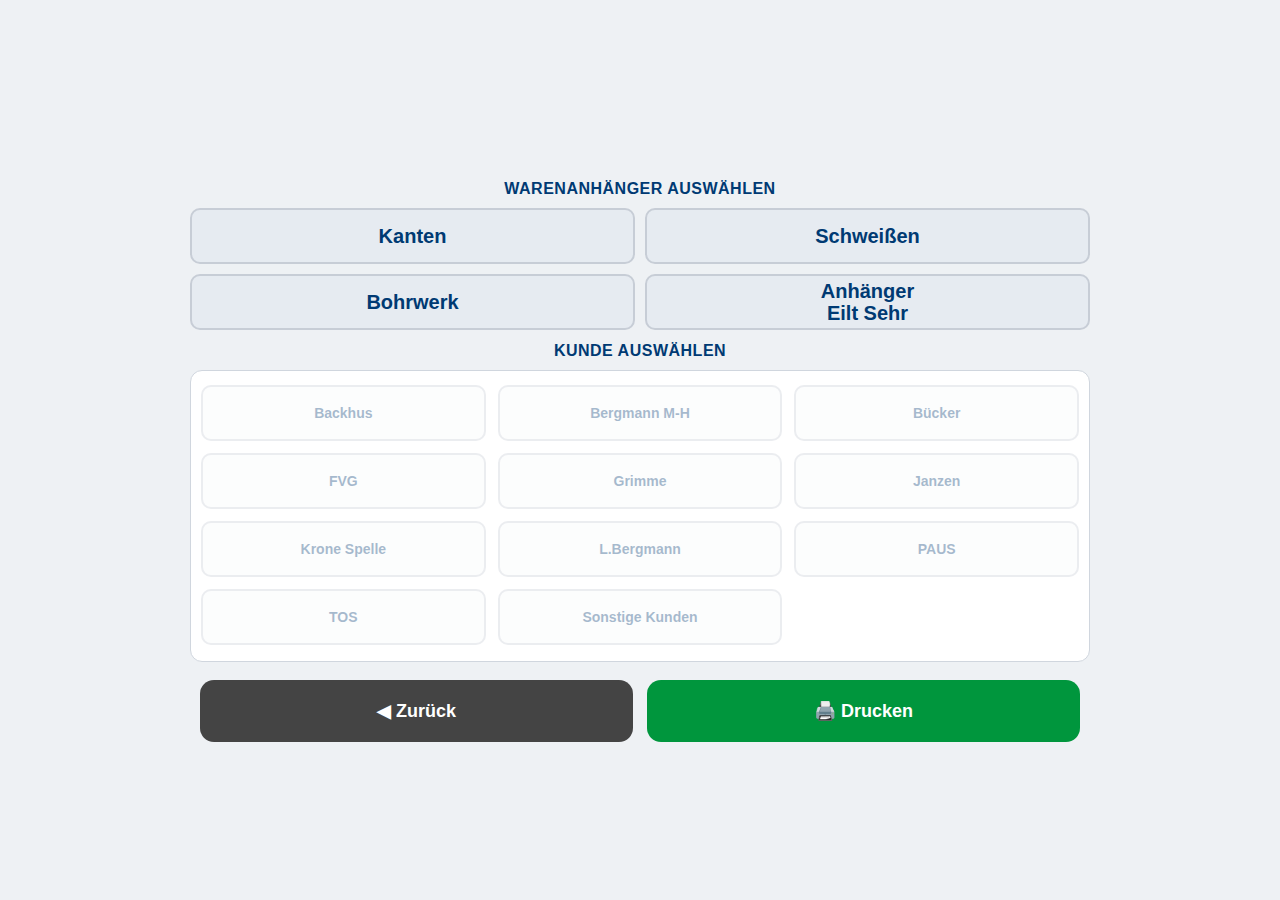
<file: kanten_mobile/kanten_mobile.html>
<!DOCTYPE html>
<html lang="de">
<head>
<meta charset="UTF-8">
<meta name="viewport"
      content="width=device-width, initial-scale=1.0, maximum-scale=1.0, user-scalable=no">

<title>Warenanhänger</title>
<link rel="stylesheet" href="kanten_mobile.css">
</head>
<body>

<div id="deviceInfo" class="device-info"></div>

<div id="card">

    <div class="grid-label spacer-top">WARENANHÄNGER AUSWÄHLEN</div>

   <div class="art-btn-row">
    <button id="btnKanten" class="artBtn">Kanten</button>
    <button id="btnSchweissen" class="artBtn">Schweißen</button>
    <button id="btnBohrwerk" class="artBtn">Bohrwerk</button>
    <button id="btnEiltSehr" class="artBtn eilt-art">
        <span class="art-title">Anhänger</span>
        <span class="art-sub">Eilt Sehr</span>
    </button>
</div>

    <div class="grid-label">KUNDE AUSWÄHLEN</div>

    <div class="section">
        <div id="kundenArea" class="disabled">
            <button class="kundeBtn" data-kunde="Backhus">Backhus</button>
            <button class="kundeBtn" data-kunde="Bergmann M-H">Bergmann M-H</button>
            <button class="kundeBtn" data-kunde="Bücker">Bücker</button>
            <button class="kundeBtn" data-kunde="FVG">FVG</button>
            <button class="kundeBtn" data-kunde="Grimme">Grimme</button>
            <button class="kundeBtn" data-kunde="Janzen">Janzen</button>
            <button class="kundeBtn" data-kunde="Krone Spelle">Krone Spelle</button>
            <button class="kundeBtn" data-kunde="L.Bergmann">L.Bergmann</button>
            <button class="kundeBtn" data-kunde="PAUS">PAUS</button>
            <button class="kundeBtn" data-kunde="TOS">TOS</button>
            <button class="kundeBtn" id="sonstigeBtn" data-kunde="SONSTIGE">
                Sonstige Kunden
            </button>
        </div>
    </div>

    <div id="actionButtons">
        <button id="btnBack">◀ Zurück</button>
        <button id="btnDrucken">🖨️ Drucken</button>
    </div>
</div>

<div id="keyboardPopup">
    <div id="keyboardBox">
        <div class="keyboard-title">Kundenname eingeben</div>
        <input id="keyboardInput" type="text" readonly>

        <!-- Tastatur (unverändert) -->
    </div>
</div>

<div id="buildInfo" class="build-info"></div>

<script src="kanten_mobile.js"></script>
</body>
</html>
</file>
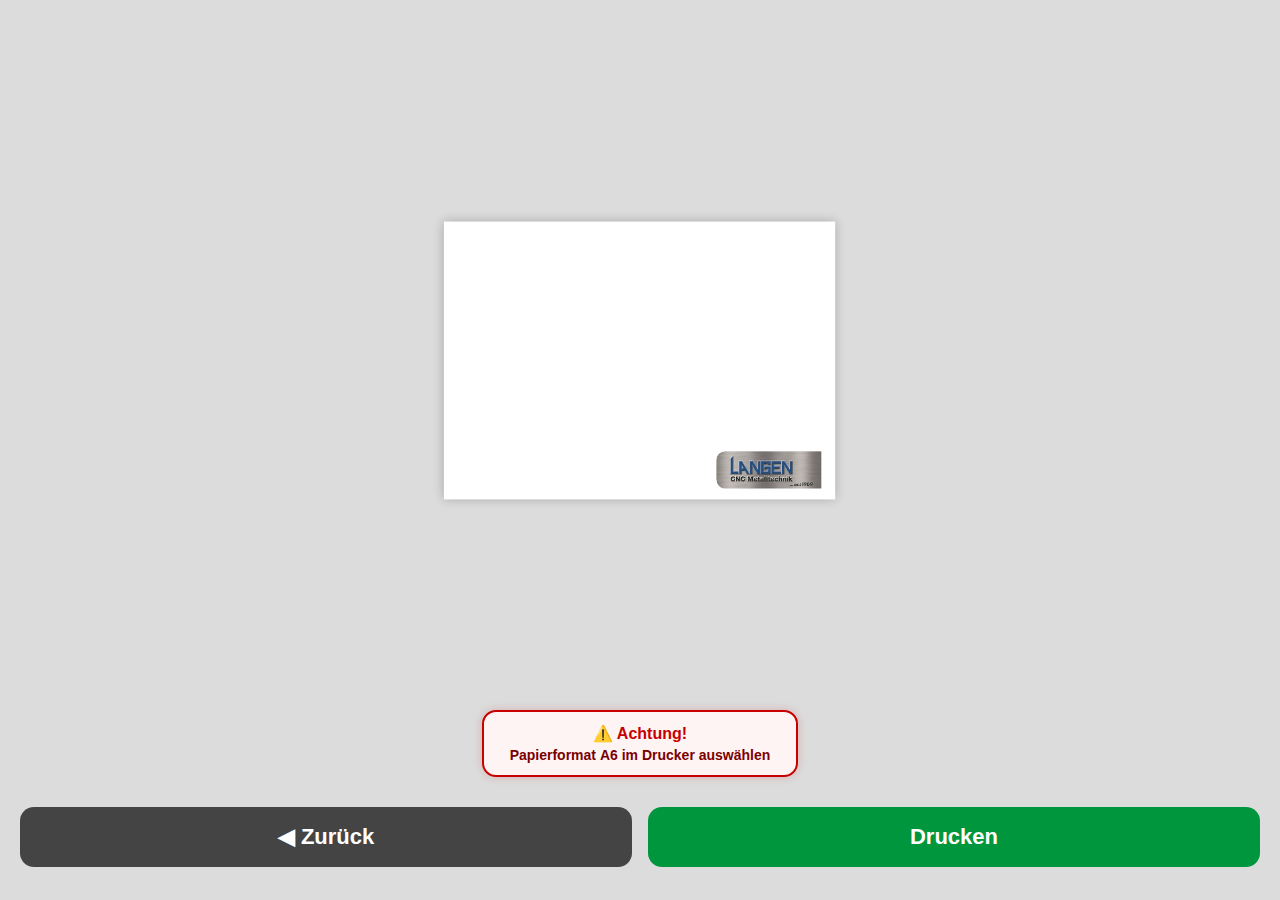
<file: paus_mobile/paus_druck.html>
<!DOCTYPE html>
<html lang="de">
<head>
<meta charset="UTF-8">
<title>PAUS Druck</title>
<meta name="viewport" content="width=device-width, initial-scale=1">

<style>

/* =========================================================
   WARNBOX – DRUCKERHINWEIS (NUR SCREEN)
========================================================= */
.warnbox {
    margin: -10px auto 10px;
    max-width: 280px;
    background: #fff4f4;
    border: 2px solid #c80000;
    border-radius: 14px;
    padding: 12px 16px;
    text-align: center;
    font-weight: 900;
    color: #c80000;
    font-size: 16px;
    box-shadow: 0 0 10px rgba(200,0,0,0.2);
    animation: warnPulse 0.9s ease-in-out infinite;
}


.warnbox span {
    display: block;
    font-size: 14px;
    font-weight: 700;
    margin-top: 4px;
    color: #7a0000;
}
@keyframes warnPulse {
    0%   { box-shadow: 0 0 6px rgba(200,0,0,0.25); }
    50%  { box-shadow: 0 0 18px rgba(200,0,0,0.55); }
    100% { box-shadow: 0 0 6px rgba(200,0,0,0.25); }
}
/* Warnbox NICHT mitdrucken */
@media print {
    .warnbox { display: none !important; }
}

/* =========================================================
   BASIS
========================================================= */
html, body {
    margin: 0;
    padding: 0;
    background: #dcdcdc;
    font-family: Arial, sans-serif;
    height: 100%;
}

/* =========================================================
   DRUCKER-HINWEIS (NUR ÜBER VORSCHAU)
========================================================= */
.print-hint {
    text-align: center;
    font-weight: 900;
    color: #c80000;
    margin: 10px 0 6px;
    font-size: 16px;
    letter-spacing: 0.3px;
}

/* =========================================================
   VORSCHAU (A6 QUER)
========================================================= */
.preview-wrapper {
    width: 100%;
    height: calc(100% - 180px);
    display: flex;
    justify-content: center;
    align-items: center;
}

.preview-area {
    width: 148mm;
    height: 105mm;
    background: white;
    box-shadow: 0 0 15px rgba(0,0,0,0.25);
}

@media (max-width: 900px) { .preview-area { transform: scale(0.55); } }
@media (min-width: 901px) and (max-width: 1300px) { .preview-area { transform: scale(0.7); } }
@media (min-width: 1301px) { .preview-area { transform: scale(0.8); } }

/* =========================================================
   ETIKETT (LOGIK VORSCHAU + DRUCK IDENTISCH)
========================================================= */
.etikett {
    width: 148mm;
    height: 105mm;
    padding: 8mm;
    box-sizing: border-box;
    position: relative;
}

/* Text-Zentrierfläche (Logo zählt NICHT) */
.etikett-inner {
    width: 100%;
    height: calc(100% - 25mm);
    margin-bottom: 25mm;

    display: flex;
    justify-content: center;
    align-items: center;
    text-align: center;
}

/* ECHTER ZENTRIERBLOCK */
.text-block {
    max-width: calc(148mm - 48mm);
    margin: 0 auto;
}

.offset-normal { transform: translateY(7mm); }
.offset-vorgezogen { transform: translateY(4mm); }

/* Logo */
.logo {
    position: absolute;
    right: 5mm;
    bottom: 4mm;
    width: 40mm;
}

/* Text */
.line { width: 100%; font-weight: bold; }
.line-title { font-size: 40pt; }
.line-kommission { font-size: 48pt; }
.line-date { font-size: 48pt; }
.line-vorgezogen { font-size: 40pt; }

.date-past {
    border: 3px solid red;
    padding: 1px 8px;
    border-radius: 6px;
    display: inline-block;
}

/* =========================================================
   BUTTONS
========================================================= */
.bottom-bar {
    margin-top: 30px;
    height: 60px;
    display: flex;
    gap: 16px;
    padding: 0 20px;
}

.btn {
    flex: 1;
    border: none;
    border-radius: 14px;
    font-size: 22px;
    font-weight: bold;
    color: white;
}

.back-btn { background: #444; }
.print-btn { background: #00963d; }

/* =========================================================
   PRINT (A6 HOCH, KEINE SKALIERUNG)
========================================================= */
.print-only { display: none; }

@media print {

    @page {
        size: A6 portrait;
        margin: 0;
    }

    body { background: white !important; }

    .print-hint,
    .preview-wrapper,
    .bottom-bar {
        display: none !important;
    }

    .print-only {
        display: block !important;
    }

    #printArea {
        width: 105mm;
        height: 148mm;
        position: relative;
        overflow: hidden;
        padding: 0 !important;
    }

    #printArea.etikett {
        width: 148mm;
        height: 105mm;
        position: absolute;
        top: 21.5mm;
        left: -21.5mm;
        transform: rotate(-90deg);
        transform-origin: center;
    }
}
</style>
</head>

<body>


<!-- ================= VORSCHAU ================= -->
<div class="preview-wrapper">
    <div class="preview-area">
        <div class="etikett">
            <div id="previewContent" class="etikett-inner"></div>
            <img src="langen.png" class="logo">
        </div>
    </div>
</div>
<!-- ================= WARNBOX ================= -->
<div class="warnbox">
    ⚠️ Achtung!
    <span>Papierformat <b>A6</b> im Drucker auswählen</span>
</div>
<!-- ================= DRUCK ================= -->
<div id="printArea" class="etikett print-only">
    <div id="printContent" class="etikett-inner"></div>
    <img src="langen.png" class="logo">
</div>

<!-- ================= BUTTONS ================= -->
<div class="bottom-bar">
    <button class="btn back-btn" id="backBtn">◀ Zurück</button>
    <button class="btn print-btn" id="printBtn">Drucken</button>
</div>

<script>
window.onload = () => {

    const qs = new URLSearchParams(location.search);
    const data = JSON.parse(decodeURIComponent(qs.get("data")));

    const kom = data.kommission;
    const dat = data.lieferdatum;
    const farbe = data.farbe;
    const vorgezogen = data.vorgezogen;

    let isPast = false;
    let finalDate = dat;

    if (dat) {
        let clean = dat.replace(/\s/g,"");
        let d = clean.slice(0,2);
        let m = clean.slice(2,4);
        if (clean.includes(".")) [d,m] = clean.split(".");
        const now = new Date();
        const target = new Date(now.getFullYear(), parseInt(m)-1, parseInt(d));
        const today = new Date(now.getFullYear(), now.getMonth(), now.getDate());
        const diff =
            (today.getFullYear()-target.getFullYear())*12 +
            (today.getMonth()-target.getMonth());

        if (target < today && diff < 2) isPast = true;
        finalDate = `${d.padStart(2,"0")}.${m.padStart(2,"0")}`;
    }

    let html = `
      <div class="text-block ${vorgezogen ? "offset-vorgezogen" : "offset-normal"}">
        <div class="line line-title">PAUS</div>
        <div class="line line-kommission" style="color:${farbe};">${kom}</div>
        <div class="line line-date">
            <span class="${isPast ? "date-past" : ""}">${finalDate}</span>
        </div>
        ${vorgezogen ? `<div class="line line-vorgezogen" style="color:${farbe};">„Vorgezogen“</div>` : ``}
      </div>
    `;

   let wasPrinted = false;

previewContent.innerHTML = html;
printContent.innerHTML   = html;

printBtn.onclick = () => {
    wasPrinted = true;
    setTimeout(() => window.print(), 100);
};

/* 👉 nach dem Drucken automatisch zu PAUS */
window.onafterprint = () => {
    window.location.replace("paus_mobile.html");
};

/* 👉 Zurück-Button: abhängig vom Zustand */
backBtn.onclick = () => {
    if (wasPrinted) {
        window.location.replace("paus_mobile.html");
    } else {
        window.location.replace("index.html");
    }
};
</script>

</body>
</html>
</file>
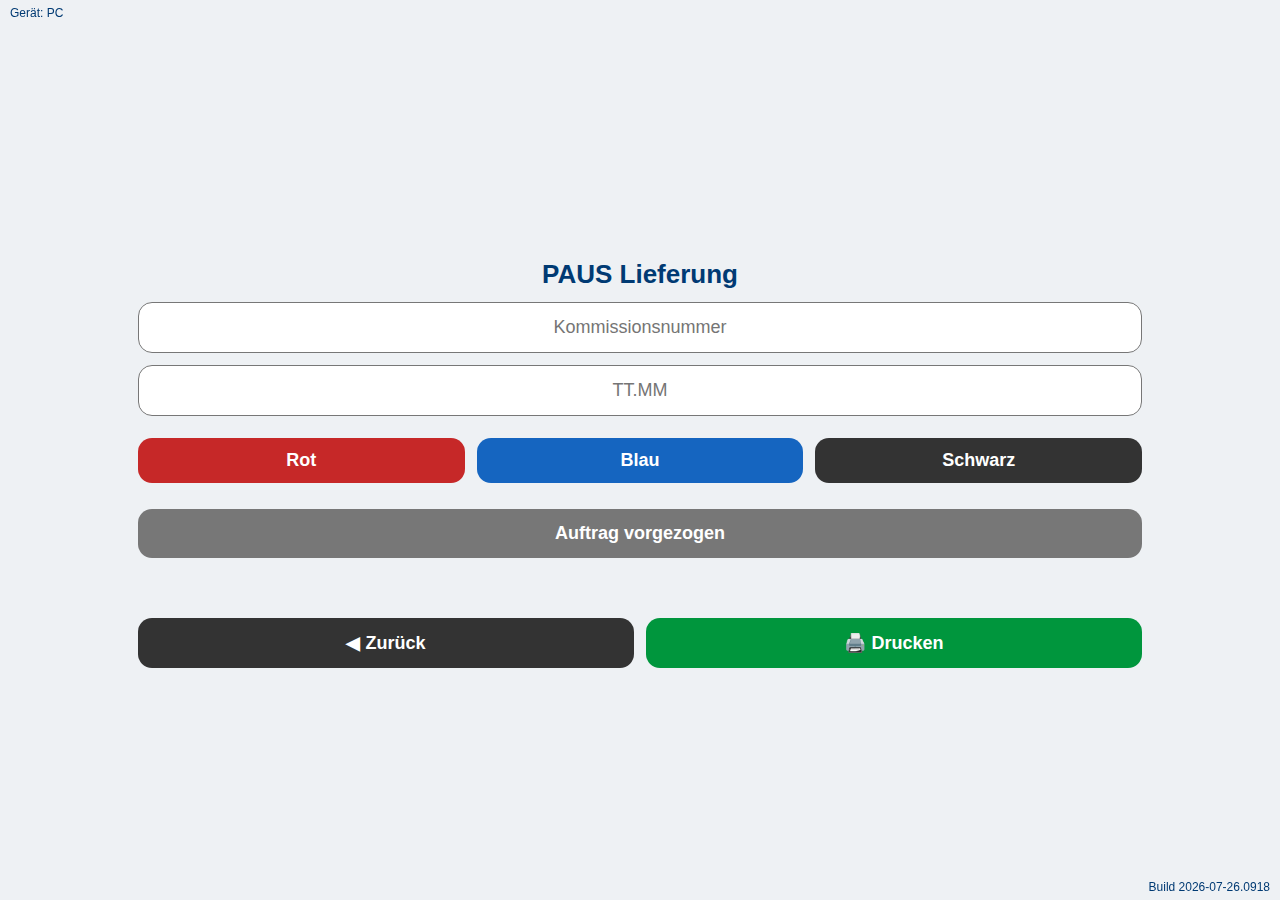
<file: paus_mobile/paus_mobile.html>
<!DOCTYPE html>
<html lang="de">
<head>
<meta charset="UTF-8">
<title>PAUS Lieferung</title>
<meta name="viewport" content="width=device-width, initial-scale=1">

<link rel="stylesheet" href="paus_mobile.css">
<script defer src="paus_mobile.js"></script>
</head>

<body>

<div id="deviceInfo" class="device-info"></div>

<div class="page">

    <h1 class="title">PAUS Lieferung</h1>

    <!-- EINGABEN -->
    <input id="kommission" class="input-field" placeholder="Kommissionsnummer" autocomplete="off">
    <input id="lieferdatum" class="input-field" placeholder="TT.MM" autocomplete="off">

    <!-- FARBAUSWAHL -->
    <div class="color-row">
        <button class="color-btn" data-color="red">Rot</button>
        <button class="color-btn" data-color="blue">Blau</button>
        <button class="color-btn" data-color="black">Schwarz</button>
    </div>

    <!-- BUTTON: Auftrag vorgezogen -->
    <button id="btnVorgezogen" class="vorgezogen-btn">Auftrag vorgezogen</button>

    <!-- Tastatur öffnen -->
    <button id="openKeyboardBtn" class="keyboard-open-btn">Tastatur öffnen</button>

    <!-- POPUP TASTATUR -->
    <div id="keyboardPopup" class="keyboard-popup">
        <div class="keyboard-content">
            <h3 id="keyboardTitle">Eingabe</h3>

            <input id="keyboardInput"
                   class="keyboard-input"
                   inputmode="none"
                   autocomplete="off"
                   autocorrect="off"
                   autocapitalize="off"
                   spellcheck="false">

            <div id="keyboardKeys" class="keyboard-keys"></div>

            <div class="keyboard-actions">
                <button id="keyboardDelete" class="key-delete">Löschen</button>
                <button id="keyboardOK" class="key-ok">OK</button>
                <button id="keyboardClose" class="key-close">Schließen</button>
            </div>
        </div>
    </div>

    <!-- UNTEN -->
    <div class="bottom-row">
        <button id="backBtn" class="back-btn">◀ Zurück</button>
        <button id="druckenBtn" class="primary-btn">🖨️ Drucken</button>
    </div>

    <div id="buildInfo" class="build-info"></div>

</div>
<div id="updateBanner" style="
  display:none;
  position: fixed;
  bottom: 14px;
  left: 50%;
  transform: translateX(-50%);
  background: #003a73;
  color: white;
  padding: 14px 20px;
  border-radius: 14px;
  font-weight: bold;
  box-shadow: 0 6px 18px rgba(0,0,0,0.35);
  z-index: 999999;
">
  🔄 Update verfügbar
  <button id="reloadBtn" style="
    margin-left: 14px;
    background: #00963d;
    color: white;
    border: none;
    padding: 6px 12px;
    border-radius: 10px;
    font-weight: bold;
  ">
    Neu laden
  </button>
</div>
<script>
if ("serviceWorker" in navigator) {
  navigator.serviceWorker.register("/service-worker.js").then(reg => {

    // Wenn ein neuer Service Worker installiert wurde
    navigator.serviceWorker.addEventListener("message", event => {
      if (event.data === "UPDATE_AVAILABLE") {
        const banner = document.getElementById("updateBanner");
        if (banner) banner.style.display = "block";
      }
    });

  }).catch(err => {
    console.error("Service Worker Fehler:", err);
  });
}

// Klick auf "Neu laden"
document.getElementById("reloadBtn")?.addEventListener("click", () => {
  window.location.reload(true);
});
</script>
</body>
</html>
</file>
<file: beschichtung_mobile/beschichtung_mobile.css>
* {
    box-sizing: border-box;
}

html, body {
    margin: 0;
    padding: 0;
    width: 100%;
    height: 100%;
    background: #eef1f4;
    font-family: Arial, sans-serif;

    display: flex;
    justify-content: center;
    align-items: center;
    overflow: hidden;
}

/* =============================
   Hauptseite Basis
============================= */
.page {
    width: 94vw;
    height: 92vh;

    display: flex;
    flex-direction: column;
    align-items: center;

    padding: 10px;
}

/* =============================
   Titel
============================= */
.title {
    font-size: 24px;
    font-weight: 900;
    color: #003a73;
    margin-bottom: 10px;
}

/* =============================
   Grid-Label
============================= */
.grid-label {
    font-size: 18px;
    font-weight: 900;
    color: #003a73;
    text-align: center;
    margin: 10px 0 6px 0;
}
/* =============================
   Einheitlicher Orange-Rahmen
============================= */

/* Alle Buttons wenn fokussiert */
button:focus {
    outline: 3px solid #ff9800;
    outline-offset: 2px;
}

/* Kundenbuttons wenn aktiv */
.kunde-btn.active {
    outline: 3px solid #ff9800;
    outline-offset: 2px;
}

/* EILT Button wenn aktiviert */
#eiltBtn.on {
    outline: 3px solid #ff9800;
    outline-offset: 2px;
}

/* Eingabefelder wenn aktiv */
#beistellInput:focus,
#kundeInput:focus {
    outline: 3px solid #ff9800;
    outline-offset: 2px;
}
/* =============================
   Eingabefelder
============================= */
#beistellInput,
#kundeInput {
    width: 90%;
    padding: 12px;
    margin-bottom: 10px;
    font-size: 18px;
    border: 1px solid #777;
    border-radius: 14px;
}

#beistellInput::placeholder,
#kundeInput::placeholder {
    color: #999;
}

/* =============================
   GRID Standard (fallback)
============================= */
.kunden-grid {
    width: 100%;
    padding: 0 12px;
    display: grid;
      grid-template-columns: repeat(3, 1fr);
    gap: 12px;
    justify-items: stretch;
    justify-content: center;
}

/* =============================
   TC21 Layout
============================= */
body.zebra-tc21 .kunden-grid {
    padding: 0 6px;
    grid-template-columns: repeat(3, 100px);
    gap: 8px;
    justify-content: center;
}

body.zebra-tc21 .kunde-btn {
    width: 100px;
    min-height: px;
    font-size: 12px;
    padding: 4px;
}

body.zebra-tc21 #eiltBtn {
    margin-top: 14px;
    margin-bottom: 18px;
}

/* =============================
   TC22 Layout
============================= */
body.zebra-tc22 .kunden-grid {
    grid-template-columns: repeat(3, 1fr);
    gap: 10px;
}

body.zebra-tc22 .kunde-btn {
    min-height: 42px;
    padding: 4px;
    font-size: 14px;
    line-height: 1.2;
}

/* =============================
   Kundenbuttons Standard
============================= */
.kunde-btn {
    width: 100%;
    min-height: 62px;
    padding: 6px;

    display: flex;
    align-items: center;
    justify-content: center;
    text-align: center;

    border-radius: 14px;
    border: none;
    font-size: 14px;
    font-weight: 700;
    color: #003a73;
    background: white;
    box-shadow: 0 1px 4px rgba(0,0,0,0.25);
}

.kunde-btn.active {
    background: #1a73e8;
    color: white;
}

/* =============================
   EILT Button
============================= */
#eiltBtn {
    margin-top: 14px;
    width: 90%;
    padding: 14px;
    font-size: 20px;
    border-radius: 14px;
    border: none;
    background: #777;
    color: white;
    font-weight: bold;
}

#eiltBtn.on {
    background: #c80000;
}

/* =============================
   Untere Buttons
============================= */
.bottom-row {
    width: 90%;
    display: flex;
    gap: 12px;
    margin-top: auto;
    padding-bottom: 10px;
}

.back-btn,
.primary-btn {
    flex: 1;
    padding: 14px;
    border-radius: 14px;
    border: none;
    font-size: 20px;
    font-weight: bold;
    color: white;
}

.back-btn { background: #444; }
.primary-btn { background: #00963d; }

/* =============================
   Fokus / Cursor
============================= */
button:focus {
    outline: 4px solid #1a73e8;
}

/* =============================
   Mobile Fokus
============================= */
.mobile-focus {
    outline: 4px solid #1a73e8 !important;
    border-radius: 14px;
}

/* =============================
   PC â€“ kompakteres Layout
   (Zebra / Mobile bleiben unverÃ¤ndert)
============================= */
body.pc-device .page {
    width: 80vw;          /* weniger Breite */
    height: auto;         /* nicht auf Vollbild stretchen */
    max-width: 1100px;    /* schÃ¶ner Desktop-Rahmen */
    padding-top: 20px;
}

body.pc-device .kunden-grid {
    grid-template-columns: repeat(3, 317px);  /* statt 315px */
    gap: 10px;
}

body.pc-device #eiltBtn {
    margin-top: 12px;
}

body.pc-device .bottom-row {
    margin-top: 40px;  /* statt margin-top: auto */
}
</file>
<file: kanten_mobile/kanten_mobile.css>
/* =====================================================
   GLOBAL RESET
   - einheitliches Box-Modell
===================================================== */
* {
    box-sizing: border-box;
}

/* =====================================================
   GRUNDLAYOUT
   - Vollbild
   - zentrierter Inhalt (Terminal / Tablet)
===================================================== */
html, body {
    margin: 0;
    padding: 0;
    width: 100%;
    height: 100%;
    background: #eef1f4;
    font-family: Arial, sans-serif;

    display: flex;
    justify-content: center;
    align-items: center;
}

/* =====================================================
   HAUPTCONTAINER (CARD)
===================================================== */
#card {
    width: 94%;
    max-width: 900px;
}

/* =====================================================
   ÜBERSCHRIFTEN / LABELS
===================================================== */
.grid-label {
    font-size: 16px;
    font-weight: 900;
    text-align: center;
    margin: 12px 0 10px;
    color: #003a73;
    letter-spacing: 0.5px;
}

.spacer-top {
    margin-top: 22px;
}

/* =====================================================
   SEKTIONEN
===================================================== */
.section {
    width: 100%;
    background: #ffffff;
    border-radius: 12px;
    padding: 14px 10px 16px;
    margin-bottom: 16px;
    border: 1px solid #d0d6de;
}

/* =====================================================
   ART-AUSWAHL
===================================================== */
.art-btn-row {
    display: grid;
    grid-template-columns: repeat(2, 1fr);
    gap: 10px;
}

.artBtn {
    min-height: 56px;
    border-radius: 10px;
    border: 2px solid #c7cdd6;
    font-size: 20px;
    font-weight: 900;
    background: #e6ebf1;
    color: #003a73;
}

.artBtn.active {
    background: #007bff;
    color: white;
    border-color: #0056b3;
}

/* =====================================================
   🔴 ART: ANHÄNGER EILT SEHR
===================================================== */
/* ===== STANDARD: alles untereinander für Eilt Sehr ===== */
.artBtn.eilt-art {
    display: flex;
    flex-direction: column;
    justify-content: center;
    line-height: 1.1;
}

.artBtn.eilt-art .art-title {
    display: block;
}

.artBtn.eilt-art .art-sub {
    display: block;
}

/* ===== OPTIONAL: PC wieder einzeilig (falls du willst) ===== */
body.pc-device .artBtn.eilt-art {
    flex-direction: row;
    gap: 6px;
}

body.pc-device .artBtn.eilt-art .art-title,
body.pc-device .artBtn.eilt-art .art-sub {
    display: inline;
}

/* =====================================================
   KUNDENAUSWAHL
===================================================== */
#kundenArea {
    display: grid;
    grid-template-columns: repeat(3, 1fr);
    gap: 12px;
}

#kundenArea.disabled {
    opacity: 0.35;
    pointer-events: none;
}

.kundeBtn {
    min-height: 56px;
    border-radius: 10px;
    border: 2px solid #c7cdd6;
    background: #f9fafb;
    color: #003a73;
    font-size: 14px;
    font-weight: 700;
}

.kundeBtn.active {
    background: #007bff;
    color: white;
    border-color: #0056b3;
}

/* =====================================================
   AKTIONSBUTTONS
===================================================== */
#actionButtons {
    margin-top: 18px;
    padding: 0 10px;
    display: grid;
    grid-template-columns: 1fr 1fr;
    gap: 14px;
}

#btnBack,
#btnDrucken {
    padding: 20px 0;
    border-radius: 14px;
    border: none;
    font-size: 18px;
    font-weight: bold;
    color: white;
}

#btnBack     { background: #444; }
#btnDrucken  { background: #00963d; }

/* =====================================================
   FOKUS-ANZEIGE
===================================================== */
button:focus {
    outline: 3px solid #ff9800;
    outline-offset: 2px;
}

/* =====================================================
   POPUP-TASTATUR (STABIL & ZEBRA-OPTIMIERT)
===================================================== */
.keyboard-popup {
    position: fixed;
    inset: 0;
    background: rgba(0,0,0,0.45);
    display: none;
    justify-content: center;
    align-items: center;
    z-index: 2000;
}

.keyboard-box {
    background: #ffffff;
    padding: 22px;
    border-radius: 22px;
    width: 92%;
    max-width: 560px;
    box-shadow: 0 12px 30px rgba(0,0,0,0.25);
}

.keyboard-title {
    font-size: 22px;
    font-weight: 900;
    text-align: center;
    margin-bottom: 14px;
    color: #003a73;
}

#keyboardInput {
    width: 100%;
    padding: 16px;
    font-size: 24px;
    border-radius: 16px;
    border: 3px solid #003a73;
    margin-bottom: 18px;
    text-align: center;
    background: #f7f9fc;
}

/* ================= TASTATUR GRID ================= */

.keyboard-grid {
    display: grid;
    grid-template-columns: repeat(6, 1fr);
    gap: 12px;
}

/* ================= BUTTONS ================= */

.keyboard-btn {
    padding: 18px 0;
    font-size: 22px;
    font-weight: 700;
    border-radius: 16px;
    border: none;
    background: #e6ebf1;
    color: #003a73;
    transition: 0.15s;
}

.keyboard-btn:active {
    transform: scale(0.96);
}

/* SPACE größer */
.keyboard-btn.space {
    grid-column: span 3;
}

/* LÖSCHEN */
.keyboard-btn.delete {
    background: #d9534f;
    color: white;
}

/* OK BUTTON */
.keyboard-btn.ok {
    background: #00963d;
    color: white;
    grid-column: span 2;
}

/* =====================================================
   DEVICE / BUILD INFO
===================================================== */
.device-info {
    position: fixed;
    top: 6px;
    left: 50%;
    transform: translateX(-50%);
    font-size: 14px;
    font-weight: bold;
    color: #003a73;
    opacity: 0.8;
}

.build-info {
    position: fixed;
    bottom: 6px;
    left: 50%;
    transform: translateX(-50%);
    font-size: 13px;
    color: #333;
    opacity: 0.7;
}

/* =====================================================
   GERÄTESPEZIFISCH
===================================================== */
body.zebra-tc21 .artBtn   { min-height: 58px; font-size: 18px; }
body.zebra-tc21 .kundeBtn { min-height: 50px; font-size: 13px; }

body.zebra-tc22 .artBtn   { min-height: 62px; }
body.zebra-tc22 .kundeBtn { min-height: 54px; }

body.pc-device #card { max-width: 1100px; }

body.zebra-tc22 .art-btn-row {
    padding: 0 6px;
    gap: 6px;
    grid-template-columns: repeat(2, minmax(0, 1fr));
}

body.zebra-tc22 .artBtn {
    font-size: 14px;
    padding: 10px 4px;
    min-height: 52px;
    line-height: 1.1;
}
</file>
<file: paus_mobile/paus_mobile.css>
/* ===== RESET ===== */
* { box-sizing: border-box; }

html, body {
    margin: 0;
    padding: 0;
    height: 100%;
    background: #eef1f4;
    font-family: Arial, sans-serif;
    display: flex;
    justify-content: center;
    align-items: center;
}

/* ===== DEVICE INFO + BUILD ===== */
.device-info {
    position: fixed;
    top: 6px;
    left: 10px;
    font-size: 12px;
    color: #003a73;
}

.build-info {
    position: fixed;
    bottom: 6px;
    right: 10px;
    font-size: 12px;
    color: #003a73;
}

/* ===== PAGE FRAME ===== */
.page {
    width: 100%;
    max-width: 600px;
    padding: 10px;
    text-align: center;
}

/* ===== TITLE ===== */
.title {
    font-size: 26px;
    font-weight: 900;
    color: #003a73;
    margin-bottom: 12px;
}

/* ===== FARBBUTTONS ===== */
.color-row {
    display: flex;
    justify-content: center;
    gap: 12px;
    margin: 10px 0 16px 0;
}

.color-btn {
    flex: 1;
    padding: 12px 0;
    font-size: 18px;
    border-radius: 14px;
    border: none;
    font-weight: bold;
    color: white;
    background: #555;
}

.color-btn[data-color="red"] { background: #c62828; }
.color-btn[data-color="blue"] { background: #1565c0; }
.color-btn[data-color="black"] { background: #333; }

.color-btn.active {
    outline: 3px solid #ff9800;
    outline-offset: 2px;
}

/* ===== VORGEZOGEN BUTTON ===== */
.vorgezogen-btn {
    width: 100%;
    padding: 14px;
    margin: 10px 0 20px 0;
    background: #777;
    color: white;
    font-size: 18px;
    font-weight: bold;
    border-radius: 14px;
    border: none;
}

.vorgezogen-btn.active {
    outline: 3px solid #ff9800;
    background: #00963d;
    outline-offset: 2px;
}

/* ===== INPUTS ===== */
.input-field {
    width: 100%;
    padding: 14px;
    font-size: 18px;
    margin-bottom: 12px;
    border: 1px solid #777;
    border-radius: 14px;
    text-align: center;
    background: white;
}

/* Cursor sichtbar */
input[inputmode="none"] {
    caret-color: black !important;
}

/* ===== Tastatur öffnen ===== */
.keyboard-open-btn {
    width: 100%;
    padding: 12px;
    font-size: 18px;
    border-radius: 14px;
    margin-bottom: 20px;
    border: none;
    background: #777;
    color: white;
}

body.pc-device .keyboard-open-btn {
    display: none !important;
}

/* ===== POPUP ===== */
.keyboard-popup {
    display: none;
    position: fixed;
    inset: 0;
    background: rgba(0,0,0,0.45);
    justify-content: center;
    align-items: center;
    z-index: 999;
}

.keyboard-content {
    width: 90%;
    max-width: 360px;
    background: white;
    padding: 16px;
    border-radius: 14px;
    text-align: center;
}

.keyboard-input {
    width: 90%;
    padding: 10px;
    margin-bottom: 12px;
    font-size: 18px;
    border: 1px solid #777;
    border-radius: 12px;
}

.keyboard-keys {
    display: grid;
    grid-template-columns: repeat(5, 1fr);
    gap: 8px;
}

.keyboard-keys button {
    padding: 12px 0;
    font-size: 18px;
    border-radius: 10px;
    border: 1px solid #aaa;
    background: #f2f2f2;
}

.keyboard-actions {
    display: flex;
    gap: 8px;
    margin-top: 12px;
}

.key-delete { flex: 1; background: #c62828; color: white; padding: 10px; border-radius: 10px; border: none; }
.key-ok     { flex: 1; background: #00963d; color: white; padding: 10px; border-radius: 10px; border: none; }
.key-close  { flex: 1; background: #555;    color: white; padding: 10px; border-radius: 10px; border: none; }

/* ===== BUTTONS ===== */
.bottom-row {
    width: 100%;
    display: flex;
    gap: 12px;
    margin-top: 20px;
}

.back-btn, .primary-btn {
    flex: 1;
    padding: 14px;
    font-size: 18px;
    font-weight: bold;
    border-radius: 14px;
    border: none;
    color: white;
}

.back-btn { background: #333; }
.primary-btn { background: #00963d; }

/* =============================
   PC – kompakteres Layout
   (Zebra / Mobile bleiben unverändert)
============================= */
body.pc-device .page {
    width: 80vw;
    height: auto;
    max-width: 1100px;
    padding-top: 20px;
}

body.pc-device .kunden-grid {
    grid-template-columns: repeat(3, 220px);
    gap: 10px;
}

body.pc-device #eiltBtn {
    margin-top: 12px;
}

body.pc-device .bottom-row {
    margin-top: 40px;
}
</file>
